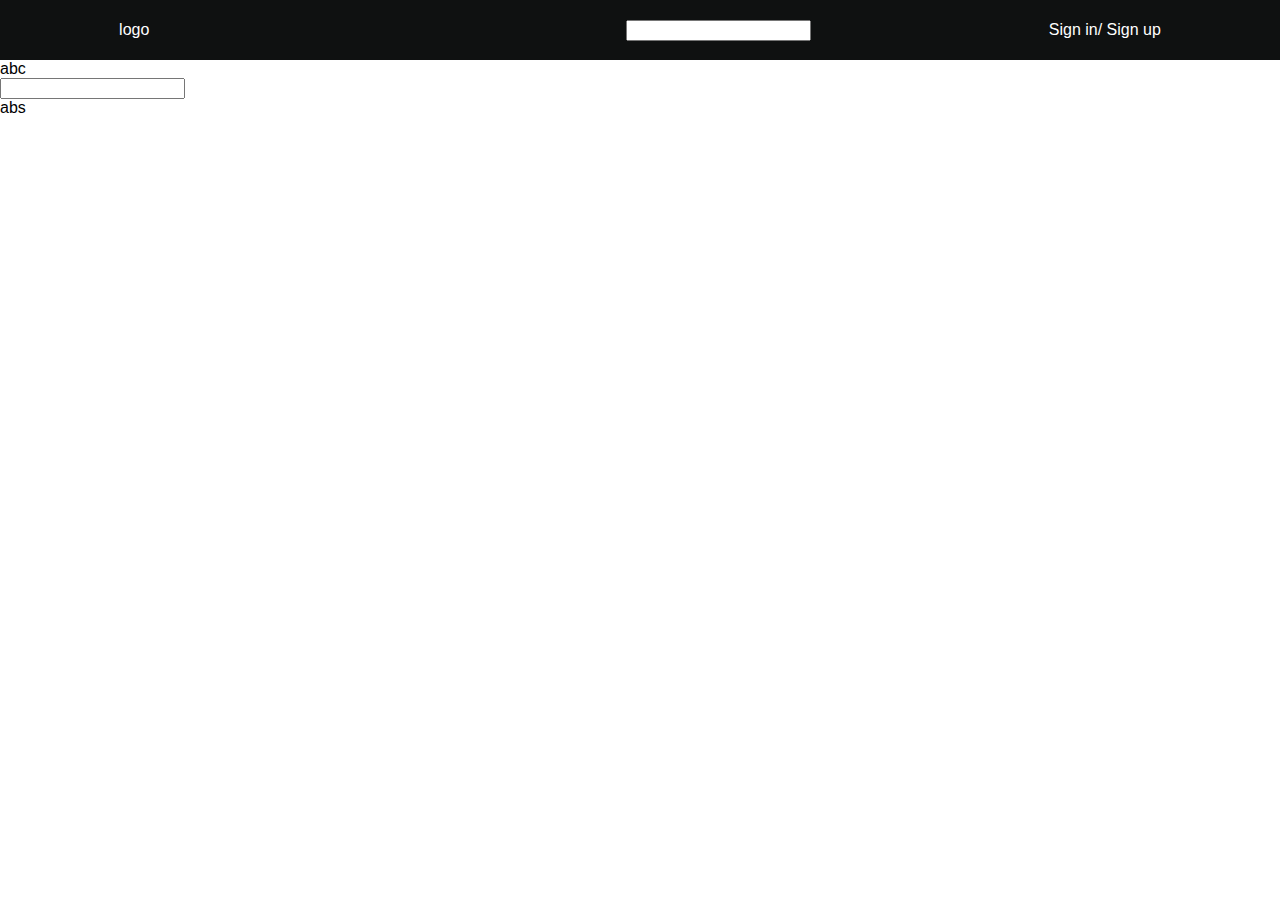
<file: index.html>
<!DOCTYPE html>
<html lang="en">
<head>
    <meta charset="UTF-8">
    <meta name="viewport" content="width=device-width, initial-scale=1.0">
    <title>HOME</title>
    <link rel="stylesheet" href="https://cdnjs.cloudflare.com/ajax/libs/font-awesome/6.5.1/css/all.min.css" integrity="sha512-DTOQO9RWCH3ppGqcWaEA1BIZOC6xxalwEsw9c2QQeAIftl+Vegovlnee1c9QX4TctnWMn13TZye+giMm8e2LwA==" crossorigin="anonymous" referrerpolicy="no-referrer" />
    <link rel="stylesheet" href="style.css">
</head>
<body>
    <header>
        

        <div class="navbar">
            <div class="navLogo">
                logo
            </div>
            <div class="home">
                <i class="fa-solid fa-house"></i>
            </div>

            <div class="followers">
                <i class="fa-solid fa-user"></i>
            </div>

            <div class="write">
                <i class="fa-solid fa-feather"></i>
            </div>
            <div class="searchBar">
                <div class="searchLogo">
                    <i class="fa-solid fa-magnifying-glass" ></i>
                </div>
                <input type="search" name="" id="search">
            </div>
            
            <div class="notification">
                <i class="fa-regular fa-bell"></i>
            </div>

            <div class="signIn">
                Sign in/ Sign up
            </div>
            
        </div>
    </header>

    <div class="main">
        <div class="sidebar">
        
        </div>
        <div class="shareFeeling">
            <div class="profile">
                abc
            </div>
            <input type="text" name="" id="share">
        </div>
        <div class="feed">
            abs
        </div>
        <div class="advertisement">

        </div>
    </div>

    
</body>
</html>
</file>
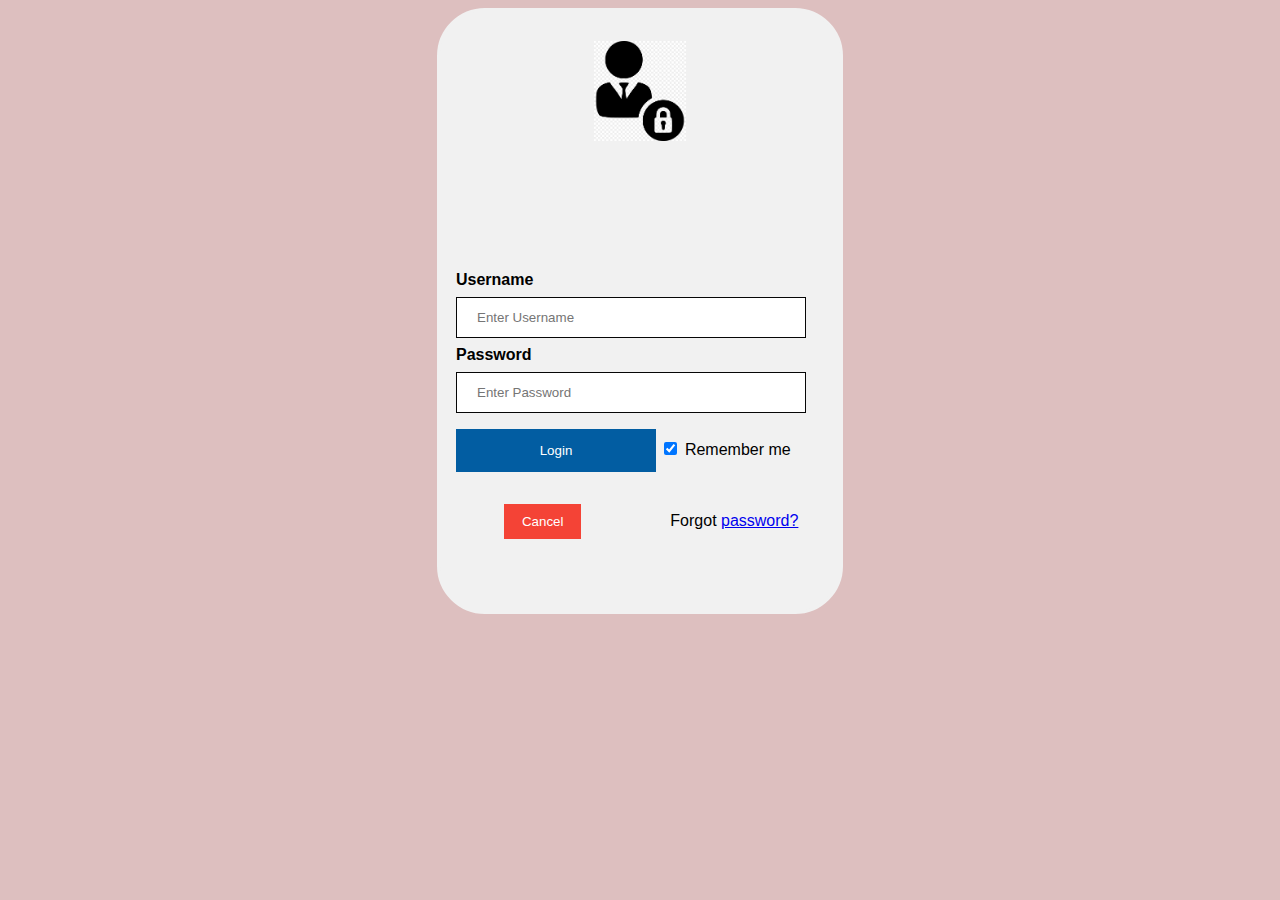
<file: LoginPage.html>
<!DOCTYPE html>
<html>
<head>
<meta name="viewport" content="width=device-width, initial-scale=1">
<link rel="stylesheet" href="LoginPageStyles.css">
</head>
<body>

<form action="/action_page.php" method="post">
  <div class="imgcontainer">
    <img src="loginLogo.jpg">
  </div>

  <div class="container">
    <label for="uname"><b>Username</b></label>
    <input type="text" placeholder="Enter Username" name="uname" required>

    <br>

    <label for="psw"><b>Password</b></label>
    <input type="password" placeholder="Enter Password" name="psw" required>
        
    <button type="submit" id="LoginButton">Login</button>
    <label>
      <input type="checkbox" checked="checked" name="remember"> Remember me
    </label>
  </div>

  <div class="cancelButton" style="background-color:#f1f1f1">
    <button type="button" class="cancelbtn">Cancel</button>
    <span class="psw">Forgot <a href="#">password?</a></span>
  </div>
</form>

</body>
</html>
</file>
<file: style.css>
*{
    margin:0;
    font-family: Arial, Helvetica, sans-serif;
    border: border-box;

}
.container{
    height:100vh;
    width: 100vw;
    
}
.navbar{
    height: 60px;
    background-color: #0f1111;
    color: white;
    display: flex;
    align-items: center;
    justify-content: space-evenly;
}

.nav-logo{
    height: 50px;
    width: 100px;
}

.logo{
    background-image: url("");
    background-size: cover;
    height: 50px;
    width: 100%;
}

.border{
    border: 1.5px solid transparent;

}

.border:hover{
    border: 1.5px solid white;
}

/** box2 **/

.add-first{
    color: #cccccc;
    font-size: 0.85rem;
    margin-left: 15px;
}
.add-sec{
    font-size: 1rem;
    margin-left: 3px;

}

.add-icon{
    display: flex;
    align-items: center;
}

/** box3 **/

.nav-search{
    display: flex;
    justify-content: space-evenly;
    background-color: pink;
    width: 620px;
    height: 40px;
    border-radius: 4px;

}

.nav-search:hover{
    border: 2px solid white;
}
.search-select{
    background-color: #f3f3f3;
    width: 50px;
    text-align: center;
    border-top-left-radius: 4px;
    border-bottom-left-radius: 4px;

}
.search-input{
    width: 100%;
    font-size: 1rem;
    border: none;

}

.search-icon{
    width: 45px;
    display: flex;
    justify-content: center;
    align-items: center;
    font-size: 1.2rem;
    background-color: rgb(255, 174, 0);
    /** background-color: #febdfe **/
    border-top-right-radius: 4px;
    border-bottom-right-radius: 4px;
    color: #0f1111;

}

/** box4 **/

.span{
    font-size: 0.7rem;

}

.nav-sec{
    font-size: 0.85rem;
    font-weight: 700;
}

/** box 6 **/

.nav-cart i{
    font-size: 30px;

}

.nav-cart{
    font-size: 0.85rem;
    font-weight: 700;
}

/** Panel **/
.panel{
    height: 40px;
    background-color: #222f3d;
    display: flex;
    color: white;
    align-items: center;
    justify-content: space-evenly;
    

}
.panel-options p{
    display: inline;
    margin-left: 15px;
}
.panel-options{
    /**display: inline;**/
    width: 70%;
    font-size: 0.85rem;

}

.panel-deals{
    font-size: 0.9rem;
    font-weight: 700;
}

/** Hero Section **/

.hero-section{
    background-image: url("hero_image.jpg");
    background-size: cover;
    height: 380px;
    display: flex;
    justify-content: center;
    align-items: flex-end;
}

.hero-msg{
    background-color: white;
    color: black;
    height: 40px;
    display: flex;
    align-items: center;
    justify-content: center;
    font-size: 0.85rem;
    width: 80%;
    margin-bottom: 25px;
    
}

.hero-msg a{
    color: #007185;

}
.hero-msg a:hover{
    color: rgb(105, 15, 15);
    text-decoration: underline;
}

/** shop Section **/
.shop-section{
    display: flex;
    flex-wrap: wrap;
    justify-content: space-evenly;
    background-color: #e2e7e6;
}
.box{
    
    height: 400px;
    width: 23%;
    background-color: white;
    padding: 20px 0px 15px;
    margin-top: 15px;
    
    
}
.box p:hover{
    color: rgb(226, 57, 57);
    text-decoration: underline;
}

.box-img{
    height: 300px;
    background-size: cover;
    margin-top: 1rem;
    margin-bottom: 1rem;
}

.box-content{
    margin-left: 1rem;
    margin-right: 1rem;


}
.box-content p{
    color: #007185;

}

/** Footer **/
footer{
    margin-top: 15px;
}
.foot-panel1{
    background-color: #37475a;
    color: white;
    height: 50px;
    display: flex;
    align-items: center;
    justify-content: center;
    font-size: 0.5rem;

}
.foot-panel1:hover{
    background-color: black;
}

.foot-panel2{
    background-color: #222f3d;
    color: white;
    height: 500px;
    display: flex;
    justify-content: space-evenly;
}
ul{
    margin-top: 20px;
}
ul a{
    display: block;
    font-size: 0.85rem;
    margin-top: 10px;
    color: #dddddd;
}

.foot-panel3{
    background-color: #222f3d;
    color: white;
    border-top: 0.5px solid white;
    height: 70px;
    display: flex;
    justify-content: center;
    align-items: center;
}
.logo{
    background-image: url("amazon_logo.png");
    background-size: cover;
    height: 50px;
    width: 100px;
    
}

.foot-panel4{
    background-color: #0f1111;
    color: white;
    height: 80px;
    font-size: 0.7rem;
    text-align: center;
    /**display: flex;
    align-items: center;
    justify-content: center;**/
}

.pages{
    
    padding: 25px;
}
.copyright{
    
    text-align: center;
    margin-bottom: 5px;
}
.blog table-of-content{
    padding: 7vw;
    margin-top: 9vw;
    height: 44vw;
    width: 10vw;
    position: fixed;
    background-color: rgb(164, 229, 253);
}
ul{
    list-style-type: disclosure-closed;
}
.gap{
    padding-bottom: 10px;
}
</file>
<file: LoginPageStyles.css>
body {
    font-family: sans-serif;
    background-color: rgb(221, 191, 191);
    background-size: 100%;
    position: -webkit-sticky;
    position: sticky;
}

form {
    border: 3px solid #f1f1f1;
    width: 400px;
    height: 600px;
    background-color: #f1f1f1;
    background-repeat: no-repeat;
    border-radius: 3rem;
    margin:auto;
}

img{
    margin: auto;
    object-fit: contain;
    height: 100px;
    width: 100px;
    margin-left: 150px;
    margin-top: 30px;
}

input[type=text], input[type=password] {
    width: 350px;
    padding: 12px 20px;
    margin: 8px 0;
    display: inline-block;
    border: 1px solid #060606;
    box-sizing: border-box;
}

button {
    background-color: rgb(2, 93, 162);
    color: white;
    padding: 14px 20px;
    margin: 8px 0;
    border: none;
    cursor: pointer;
    width: 200px;
}

button:hover {
    opacity: 0.8;
    background-color: green;
}

.cancelButton{
    height: 40px;
    width: 320px;
    margin-left: 3vw;
    background-color: bisque;
}

.cancelbtn {
    width: auto;
    padding: 10px 18px;
    background-color: #f44336;
    margin-left: 2vw;
    margin-bottom: 30px;
}

.container {
    padding: 16px;
    padding-top: 14vh;
    
}

span.psw {
    float: right;
    padding-top: 16px;
}

    /* Change styles for span and cancel button on extra small screens */
@media screen and (max-width: 300px) {
    span.psw {
        display: block;
        float: none;
    }
    .cancelbtn {
        width: 100%;
    }
}
</file>
